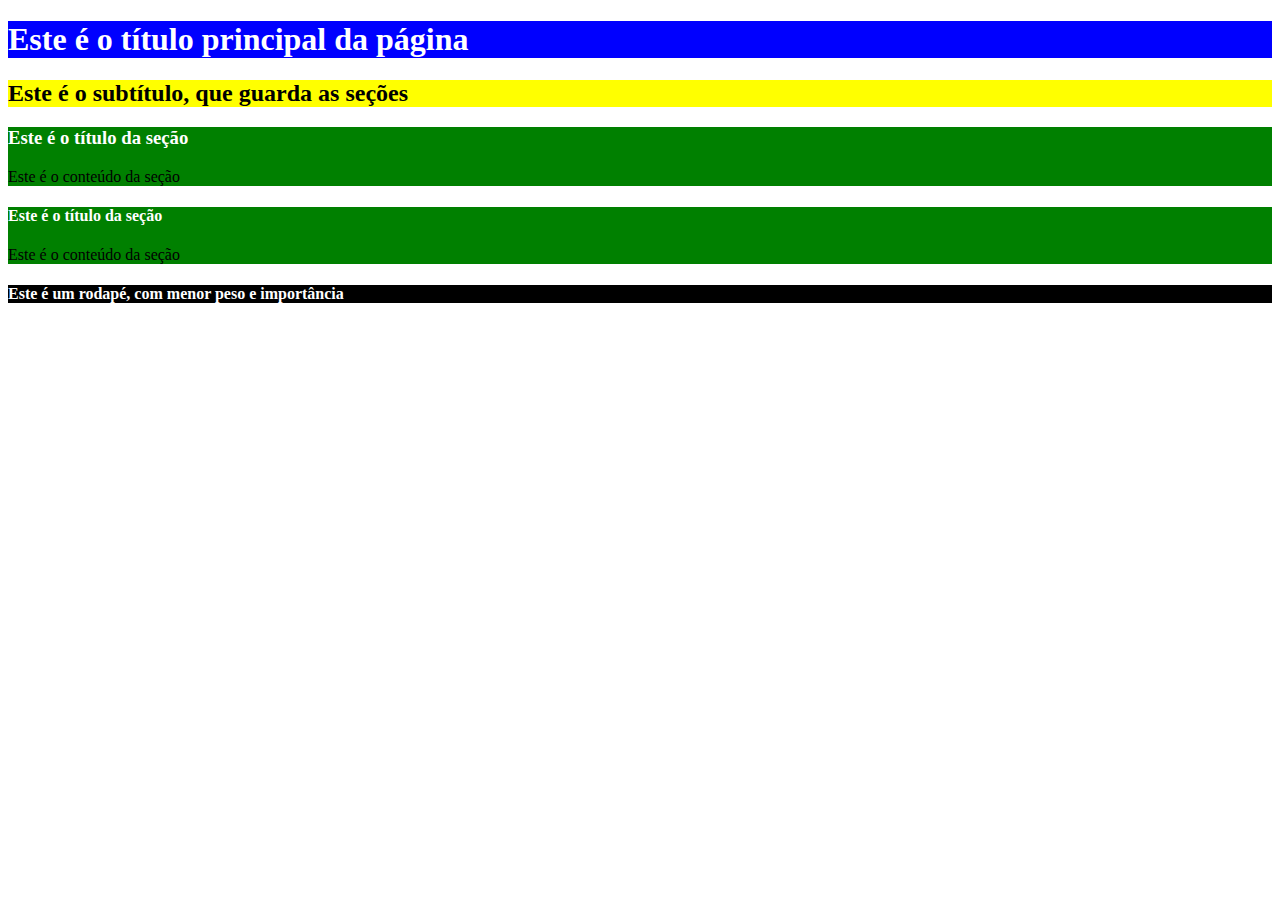
<file: exercicio1/index.html>
<!DOCTYPE html>
<html>

<head>
   <meta charset="utf-8" />
   <meta name="viewport" content="width=device-width, initial-scale=1.0" />
   <title>CSS - prática guiada 1</title>
   <link rel="stylesheet" href="style.css" type="text/css">
</head>

<body>

   <header>
      <h1 id="titulo-importante">Este é o título principal da página</h1>
   </header>
   <main>
      <h2 class="sub-titulo">Este é o subtítulo, que guarda as seções</h2>
      <section>
         <h3 class="titulo-secao">Este é o título da seção</h3>
         <p class="texto-generico">Este é o conteúdo da seção</p>
      </section>
      <section>
         <h4 class="titulo-secao">Este é o título da seção</h4>
         <span class="texto-generico">Este é o conteúdo da seção</span>
      </section>
   </main>
   <footer>
      <h4 class="titulo-pouco-importante">
         Este é um rodapé, com menor peso e importância
      </h4>
   </footer>
</body>

</html>
</file>
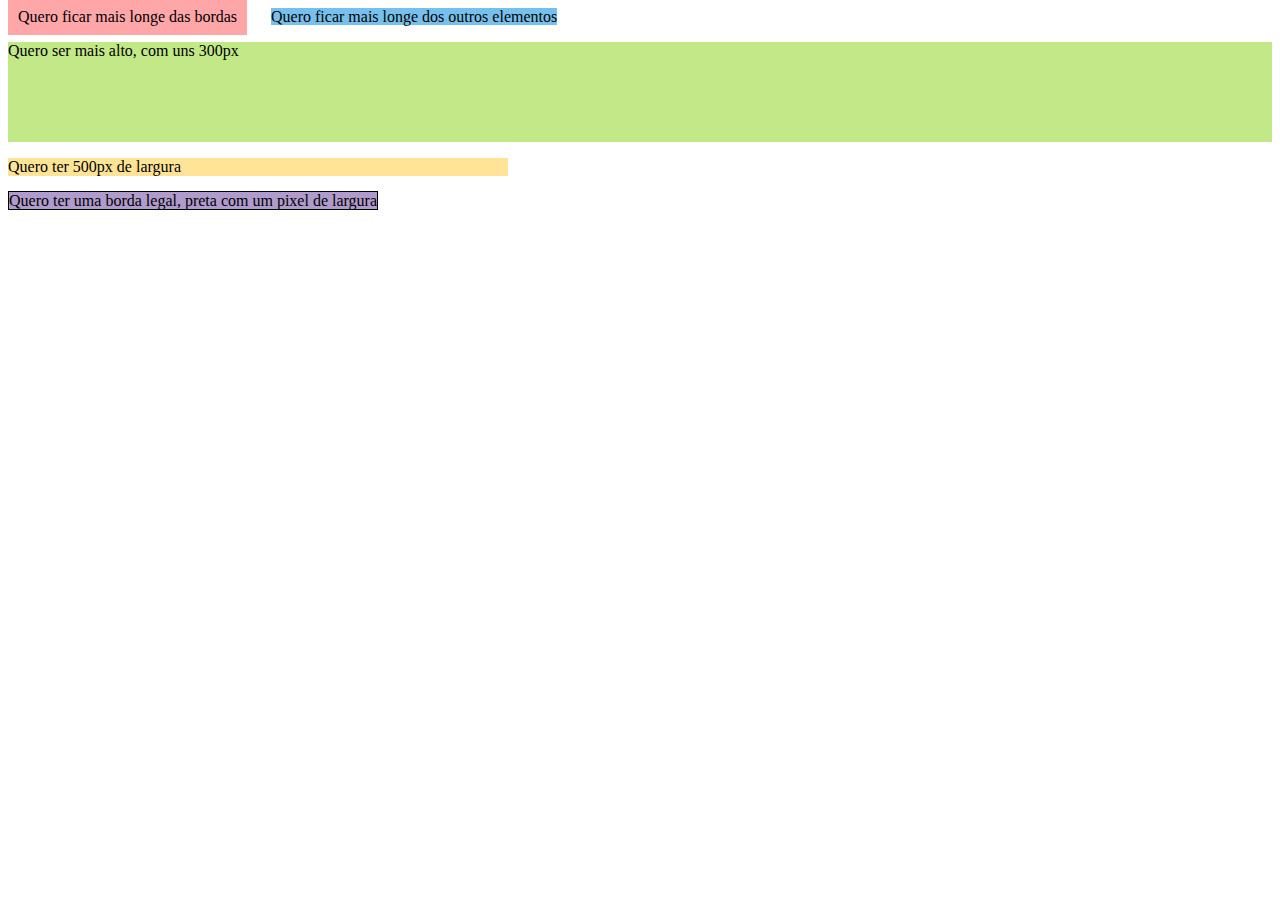
<file: exercicio2/index.html>
<!DOCTYPE html>
<html>

<head>
   <meta charset="utf-8" />
   <meta name="viewport" content="width=device-width, initial-scale=1.0" />
   <title>CSS - prática guiada 1</title>
   <link rel="stylesheet" href="style.css" type="text/css">
</head>

<body>
   <span class="longe-bordas">Quero ficar mais longe das bordas</span>

   <span class="afastado">Quero ficar mais longe dos outros elementos</span>

   <p class="alto">Quero ser mais alto, com uns 300px</p>

   <p class="largo">Quero ter 500px de largura</p>

   <span class="bordado">Quero ter uma borda legal, preta com um pixel de largura</span>

   <span class="sumido">Quero ficar invisível!</span>
</body>

</html>
</file>
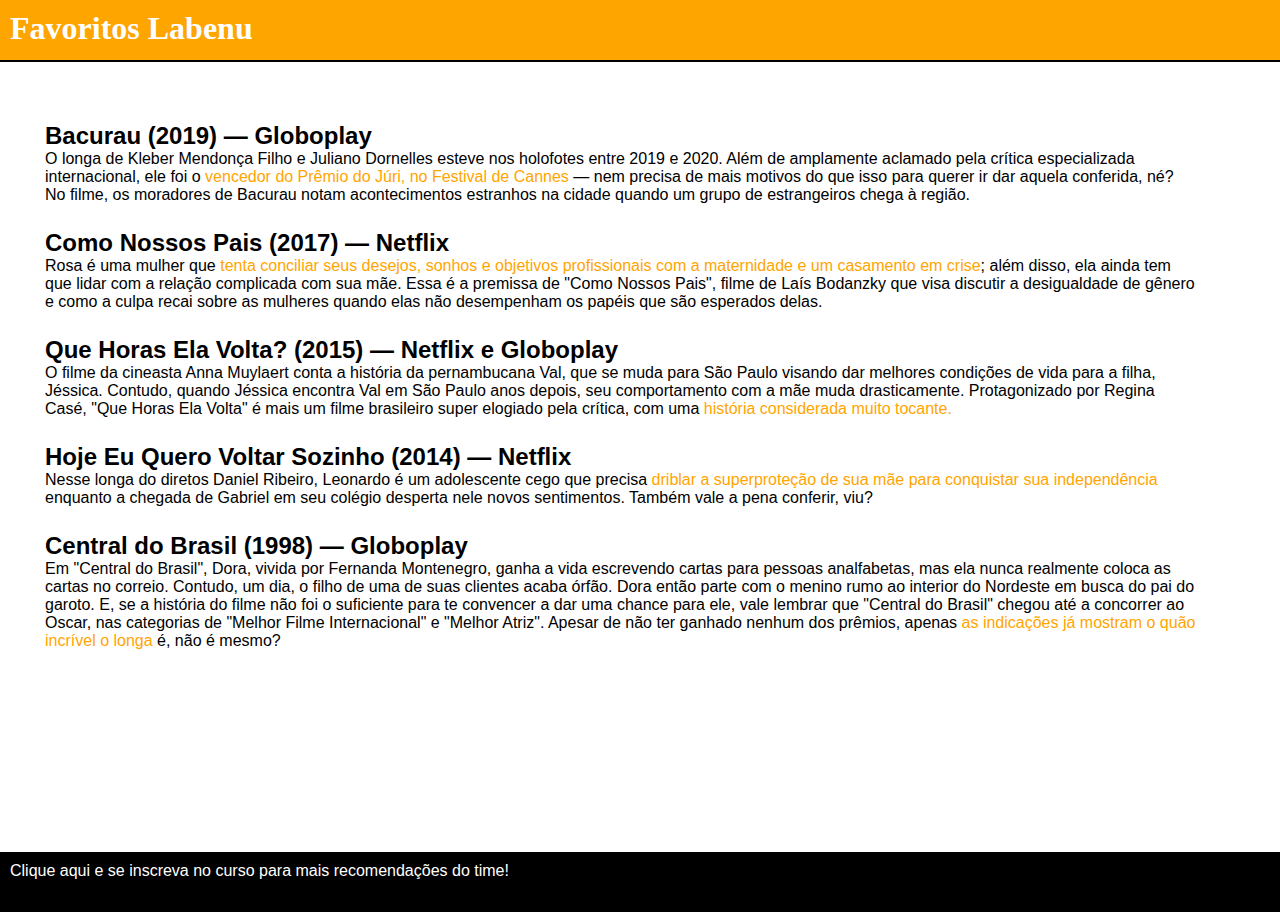
<file: fixacao/index.html>
<!DOCTYPE html>
<html lang="en">

<head>
    <meta charset="UTF-8">
    <meta http-equiv="X-UA-Compatible" content="IE=edge">
    <meta name="viewport" content="width=device-width, initial-scale=1.0">
    <title>Fixação</title>
    <link rel="stylesheet" href="style.css" type="text/css">
</head>

<body>
    <header>
        <h1>Favoritos Labenu</h1>
    </header>
    <main>
        <article>
            <h2>Bacurau (2019) — Globoplay</h2>
            <p>O longa de Kleber Mendonça Filho e Juliano Dornelles esteve nos holofotes entre 2019 e 2020. Além de
                amplamente aclamado pela crítica especializada internacional, ele foi o <span class="destaque">vencedor
                    do Prêmio do Júri, no Festival de Cannes</span> — nem precisa de mais motivos do que isso para
                querer ir dar aquela conferida, né?

                No filme, os moradores de Bacurau notam acontecimentos estranhos na cidade quando um grupo de
                estrangeiros chega à região. </p>
        </article>
        <article>
            <h2>Como Nossos Pais (2017) — Netflix</h2>
            <p>Rosa é uma mulher que <span class="destaque">tenta conciliar seus desejos, sonhos e objetivos
                 profissionais com a maternidade e um casamento em crise</span>; além disso, ela ainda tem que lidar
                com a relação complicada com sua mãe. Essa é a premissa de "Como Nossos Pais", filme de Laís Bodanzky
                que visa discutir a desigualdade de gênero e como a culpa recai sobre as mulheres quando elas não
                desempenham os papéis que são esperados delas.

            </p>
        </article>
        <article>
            <h2>Que Horas Ela Volta? (2015) — Netflix e Globoplay</h2>
            <p>O filme da cineasta Anna Muylaert conta a história da pernambucana Val, que se muda para São Paulo
                visando dar melhores condições de vida para a filha, Jéssica. Contudo, quando Jéssica encontra Val em
                São Paulo anos depois, seu comportamento com a mãe muda drasticamente. Protagonizado por Regina Casé,
                "Que Horas Ela Volta" é mais um filme brasileiro super elogiado pela crítica, com uma <span class="destaque">história considerada muito tocante.</span></p>
        </article>
        <article>
            <h2>Hoje Eu Quero Voltar Sozinho (2014) — Netflix
            </h2>
            <p>Nesse longa do diretos Daniel Ribeiro, Leonardo é um adolescente cego que precisa <span
                    class="destaque">driblar a superproteção de sua mãe para conquistar sua independência</span>
                enquanto a chegada de Gabriel em seu colégio desperta nele novos sentimentos. Também vale a pena
                conferir, viu?</p>
        </article>
        <article>
            <h2>Central do Brasil (1998) — Globoplay</h2>
            <p>Em "Central do Brasil", Dora, vivida por Fernanda Montenegro, ganha a vida escrevendo cartas para pessoas
                analfabetas, mas ela nunca realmente coloca as cartas no correio. Contudo, um dia, o filho de uma de
                suas clientes acaba órfão. Dora então parte com o menino rumo ao interior do Nordeste em busca do pai do
                garoto.

                E, se a história do filme não foi o suficiente para te convencer a dar uma chance para ele, vale lembrar
                que "Central do Brasil" chegou até a concorrer ao Oscar, nas categorias de "Melhor Filme Internacional"
                e "Melhor Atriz". Apesar de não ter ganhado nenhum dos prêmios, apenas <span class="destaque">as
                    indicações já mostram o quão incrível o longa</span> é, não é mesmo?

            </p>
        </article>
    </main>
    <footer>
        <p>Clique aqui e se inscreva no curso para mais recomendações do time!</p>
    </footer>

</body>

</html>
</file>
<file: exercicio1/style.css>
h1 {
    background-color: blue;
    color: #fff;
}

h2 {
    background-color: yellow;
}

section {
    background-color: green;
}

.titulo-secao {
    color: #fff;
}

footer {
    background-color: black;
    color: #fff;
}
</file>
<file: exercicio2/style.css>
.longe-bordas{
    background-color: #FFA6A9;
    padding: 10px;
  }
  
  .afastado{
    background-color: #77C0ED;
    margin: 20px;
  }
  .alto{
    background-color: #C3E887;
    height: 100px;
  }
  
  .largo{
  background-color: #FFE396;
  width: 500px;
  }
  
  .bordado{
    background-color: #AF9BCC;
    border: 1px solid black;
  }
  
  .sumido{
    display: none;
  }
</file>
<file: fixacao/style.css>
*{
    margin: 0;
    padding: 0;
}

header {
    height: 40px;
    padding: 10px;
    background-color: orange;
    color: white;
    border-bottom: 2px solid black;
}

footer {
    height: 40px;
    padding: 10px;
    background-color: black;
    color: white;
}

main {
    margin: 15px;
    padding: 20px 30px;
    width: 90vw;
    height: 80vh;
}

article {
    margin: 25px 0px
}

h2 {
    font-family: Arial;
}

p {
    font-family: Helvetica;
}

.destaque {
    color: orange;
}
</file>
